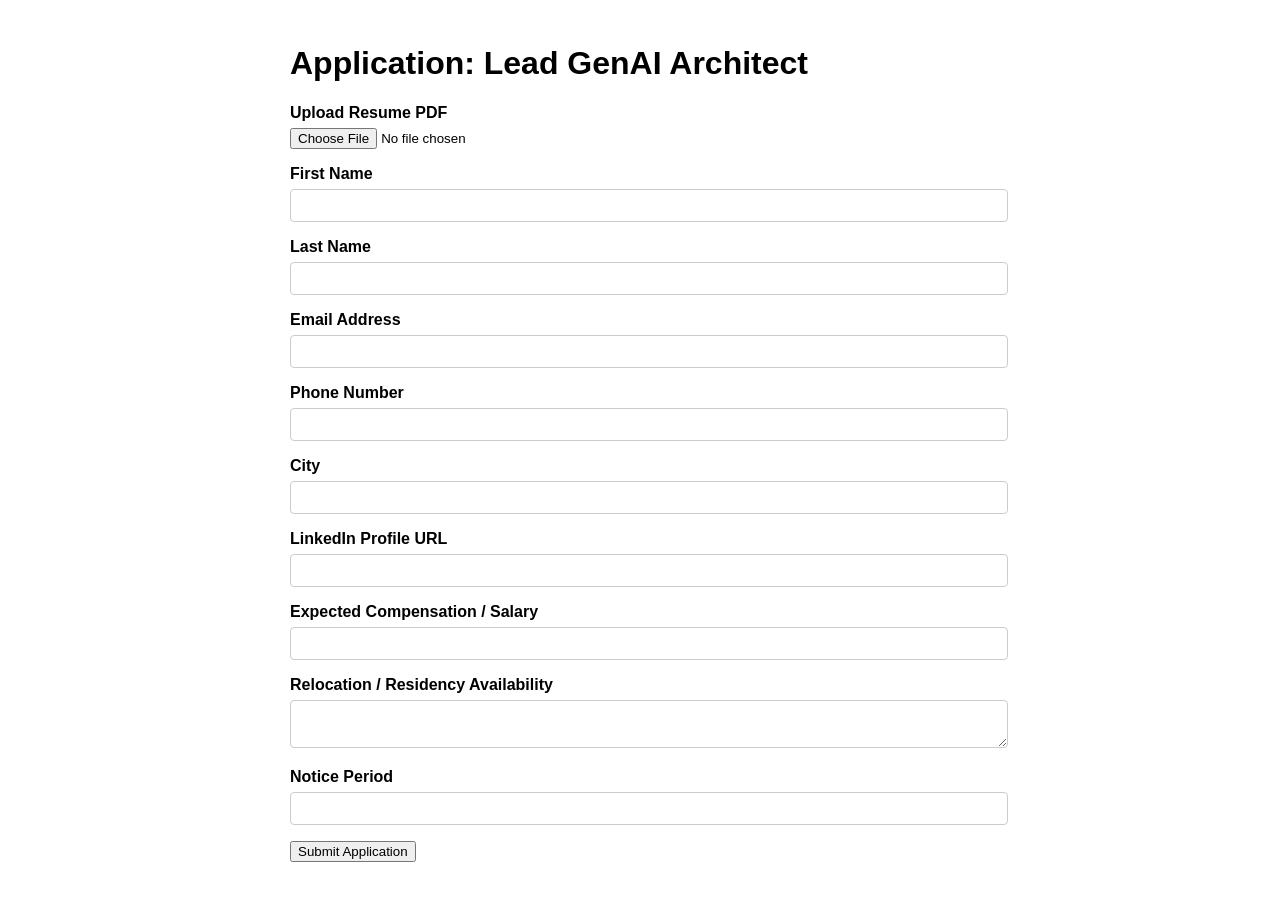
<file: data/mock_ats_portal.html>
<!DOCTYPE html>
<html lang="en">
<head>
    <meta charset="UTF-8">
    <title>Mock Workday & Lever ATS Portal</title>
    <style>
        body { font-family: Arial, sans-serif; padding: 24px; max-width: 700px; margin: auto; }
        .form-group { margin-bottom: 16px; }
        label { display: block; margin-bottom: 6px; font-weight: bold; }
        input[type="text"], input[type="email"], input[type="tel"], textarea {
            width: 100%; padding: 8px; border: 1px solid #ccc; border-radius: 4px;
        }
    </style>
</head>
<body>
    <h1>Application: Lead GenAI Architect</h1>
    <form id="application-form">
        <!-- Workday Stable Data-Automation-Id Elements -->
        <div class="form-group">
            <label>Upload Resume PDF</label>
            <input type="file" data-automation-id="file-upload-input" name="resume" />
        </div>
        <div class="form-group">
            <label>First Name</label>
            <input type="text" data-automation-id="legalNameSection_firstName" name="first_name" />
        </div>
        <div class="form-group">
            <label>Last Name</label>
            <input type="text" data-automation-id="legalNameSection_lastName" name="last_name" />
        </div>
        <div class="form-group">
            <label>Email Address</label>
            <input type="email" data-automation-id="email" name="email" />
        </div>
        <div class="form-group">
            <label>Phone Number</label>
            <input type="tel" data-automation-id="phone-number" name="phone" />
        </div>
        <div class="form-group">
            <label>City</label>
            <input type="text" data-automation-id="addressSection_city" name="city" />
        </div>
        <div class="form-group">
            <label>LinkedIn Profile URL</label>
            <input type="text" data-automation-id="linkedin-url" name="linkedin" />
        </div>
        <div class="form-group">
            <label>Expected Compensation / Salary</label>
            <input type="text" data-automation-id="salary-expectation" name="salary" />
        </div>
        <div class="form-group">
            <label>Relocation / Residency Availability</label>
            <textarea data-automation-id="relocation-availability" name="relocation"></textarea>
        </div>
        <div class="form-group">
            <label>Notice Period</label>
            <input type="text" data-automation-id="notice-period" name="notice" />
        </div>
        <button type="submit" data-automation-id="bottom-navigation-submit-button">Submit Application</button>
    </form>
</body>
</html>
</file>
